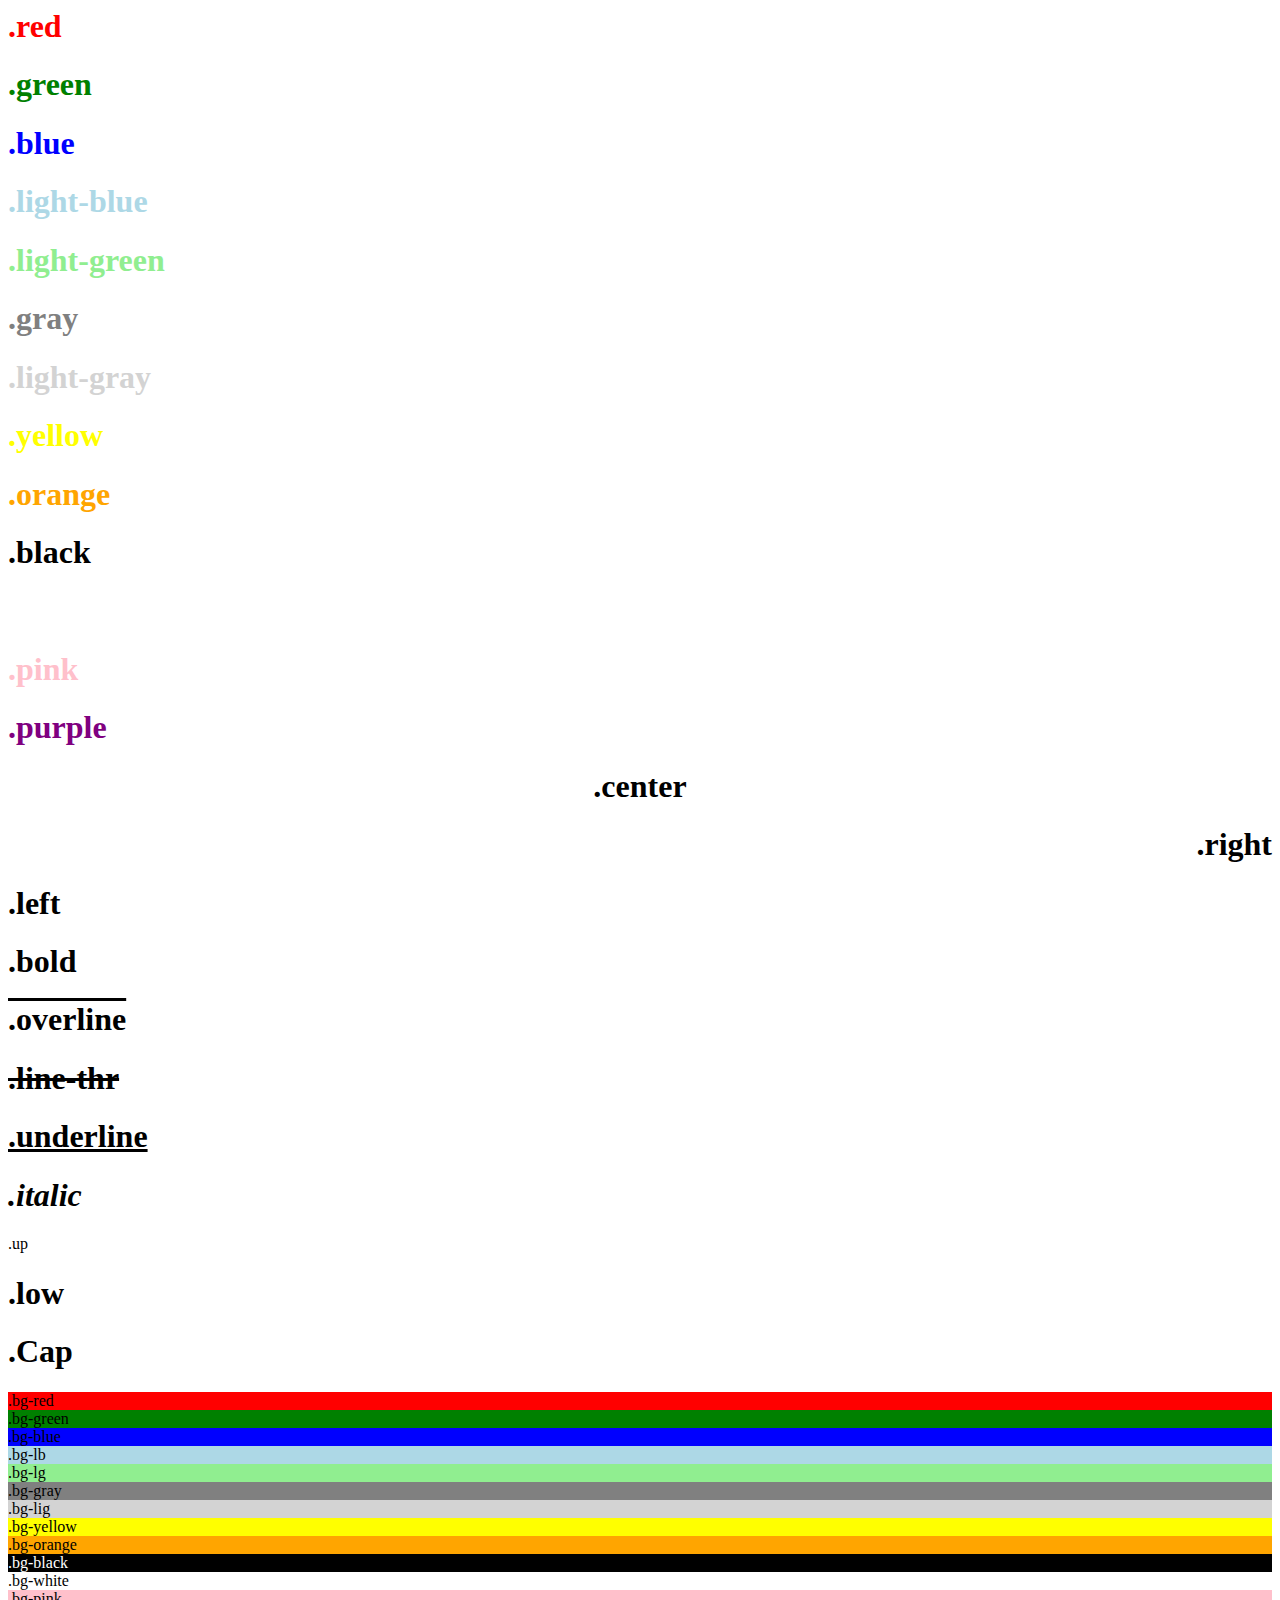
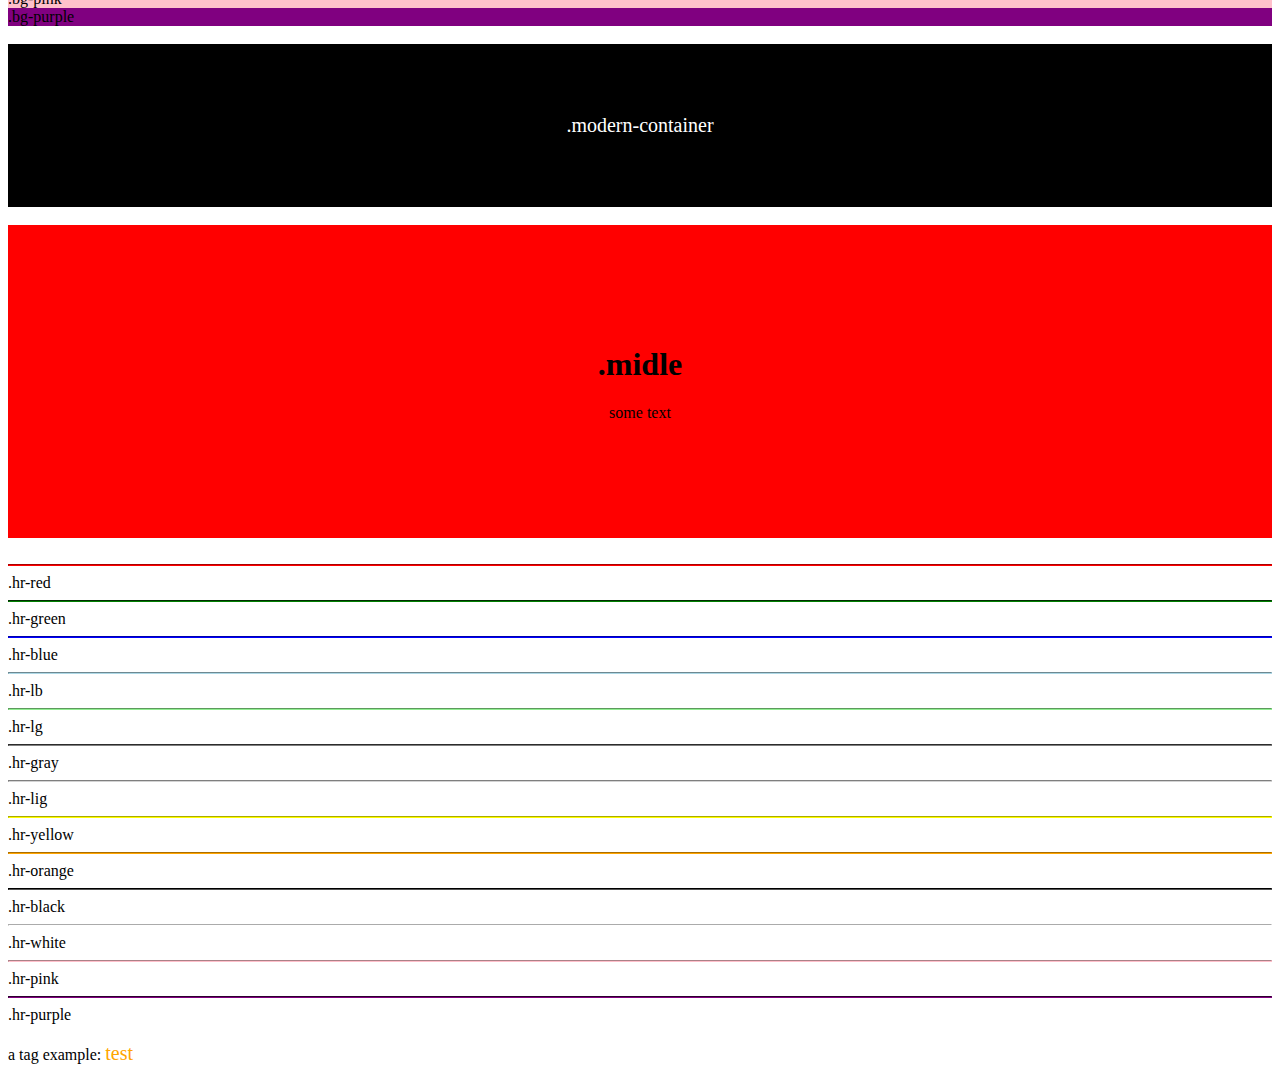
<file: index.html>
<html>
    <head>
        <title>modern.css
        </title>
        <link rel="stylesheet" href="modern.css">
    </head>
    <body>
        <h1 class="red">.red</h1>
        <h1 class="green">.green</h1>
        <h1 class="blue">.blue</h1>
        <h1 class="light-blue">.light-blue</h1>
        <h1 class="light-green">.light-green</h1>
        <h1 class="gray">.gray</h1>
        <h1 class="light-gray">.light-gray</h1>
        <h1 class="yellow">.yellow</h1>
        <h1 class="orange">.orange</h1>
        <h1 class="black">.black</h1>
        <h1 class="white">.white</h1>
        <h1 class="pink">.pink</h1>
        <h1 class="purple">.purple</h1>
        <h1 class="center">.center</h1>
        <h1 class="right">.right</h1>
        <h1 class="left">.left</h1>
        <h1 class="bold">.bold</h1>
        <h1 class="overline">.overline</h1>
        <h1 class="line-thr">.line-thr</h1>
        <h1 class="underline">.underline</h1>
        <h1 class="italic">.italic</h1
        <h1 class="up">.up</h1>
        <h1 class="low">.low</h1>
        <h1 class="cap">.cap</h1>
        <div class="bg-red">.bg-red</div>
        <div class="bg-green">.bg-green</div>
        <div class="bg-blue">.bg-blue</div>
        <div class="bg-lb">.bg-lb</div>
        <div class="bg-lg">.bg-lg</div>
        <div class="bg-gray">.bg-gray</div>
        <div class="bg-lig">.bg-lig</div>
        <div class="bg-yellow">.bg-yellow</div>
        <div class="bg-orange">.bg-orange</div>
        <div class="bg-black white">.bg-black</div>
        <div class="bg-white">.bg-white</div>
        <div class="bg-pink">.bg-pink</div>
        <div class="bg-purple">.bg-purple</div>
        <br>
        <div class="modern-container">
            <p>.modern-container</p>
        </div>
        <br>
        <div class="midle bg-red">
            <h1>.midle</h1>
            <p>some text</p>
        </div>
        <br>
        <hr class="hr-red">
        .hr-red
        <br>
        <hr class="hr-green">
        .hr-green
        <br>
        <hr class="hr-blue">
        .hr-blue
        <br>
        <hr class="hr-lb">
        .hr-lb
        <br>
        <hr class="hr-lg">
        .hr-lg
        <br>
        <hr class="hr-gray">
        .hr-gray
        <br>
        <hr class="hr-lig">
        .hr-lig
        <br>
        <hr class="hr-yellow">
        .hr-yellow
        <br>
        <hr class="hr-orange">
        .hr-orange
        <br>
        <hr class="hr-black">
        .hr-black
        <br>
        <hr class="hr-white">
        .hr-white
        <br>
        <hr class="hr-pink">
        .hr-pink
        <br>
        <hr class="hr-purple">
        .hr-purple
        <br>
        <br>
        a tag example: <a href="" target="_blank">test</a>
    </body>
 </html>
</file>
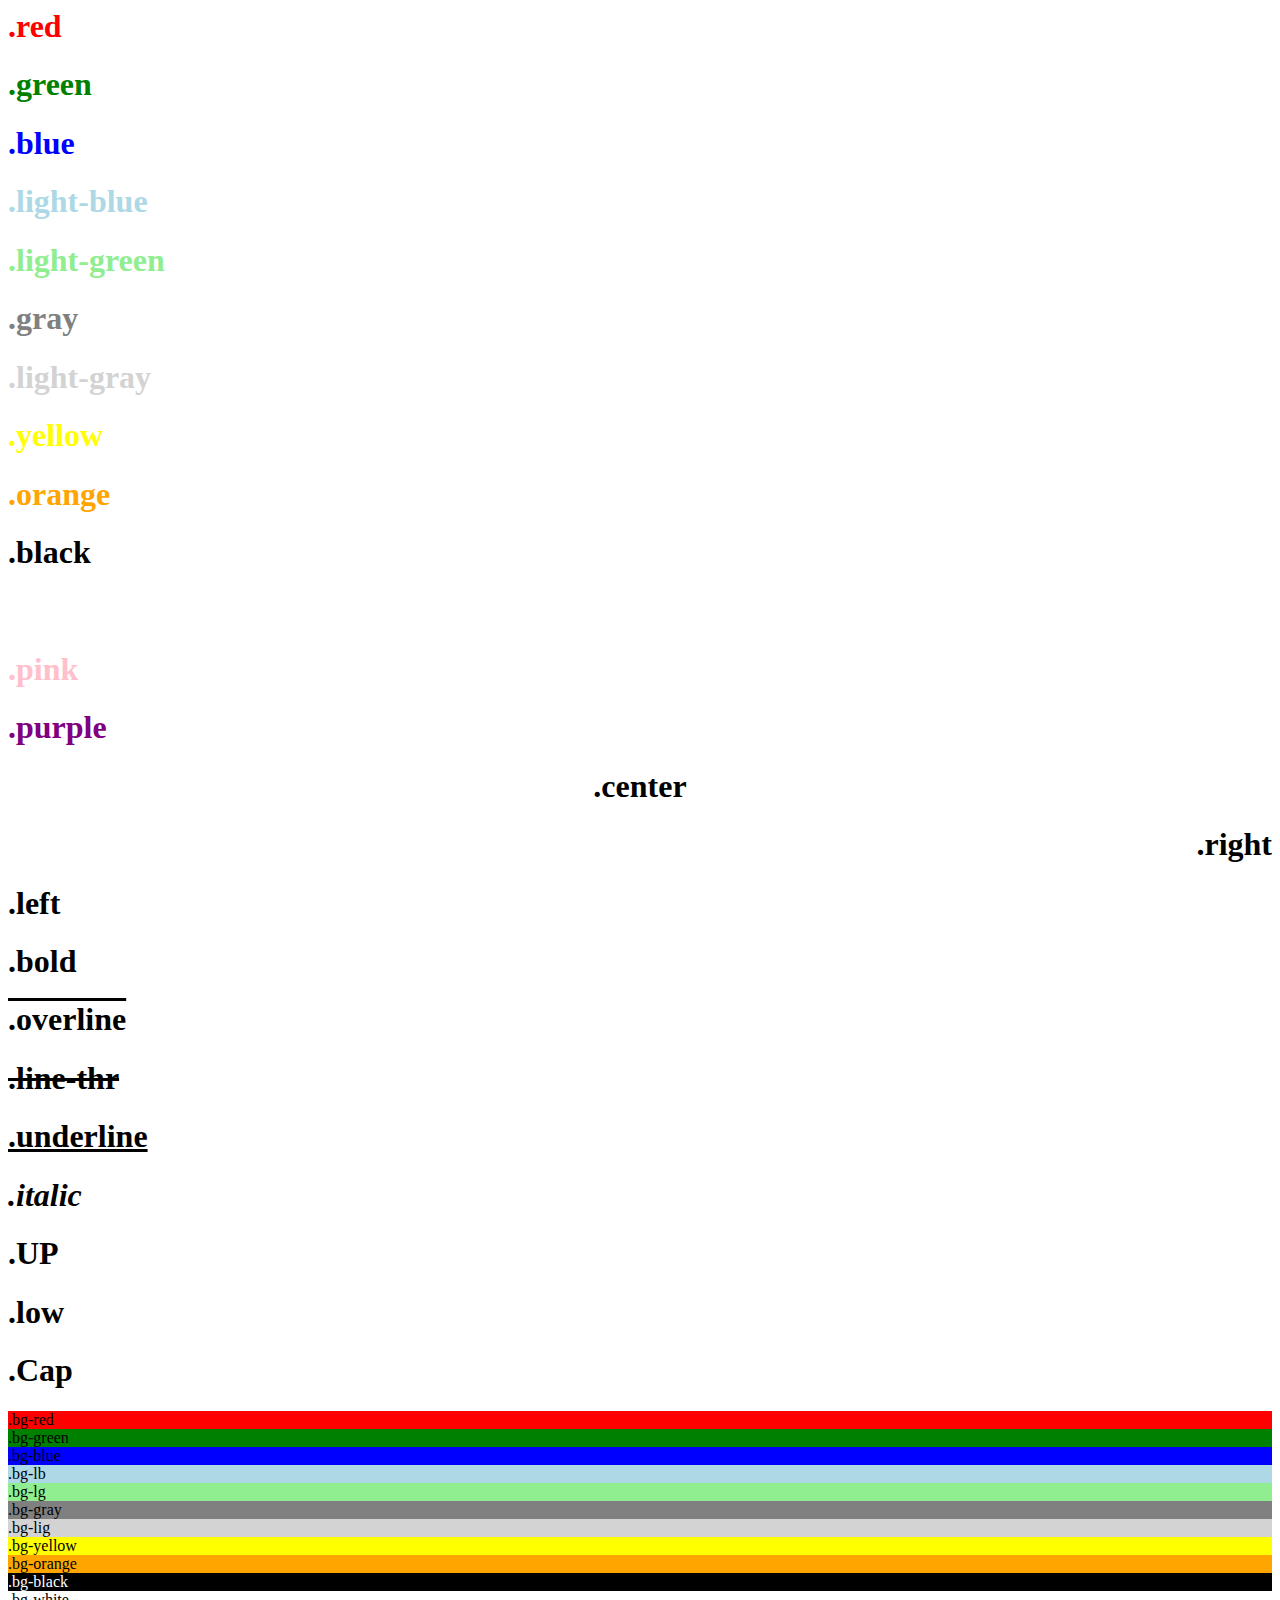
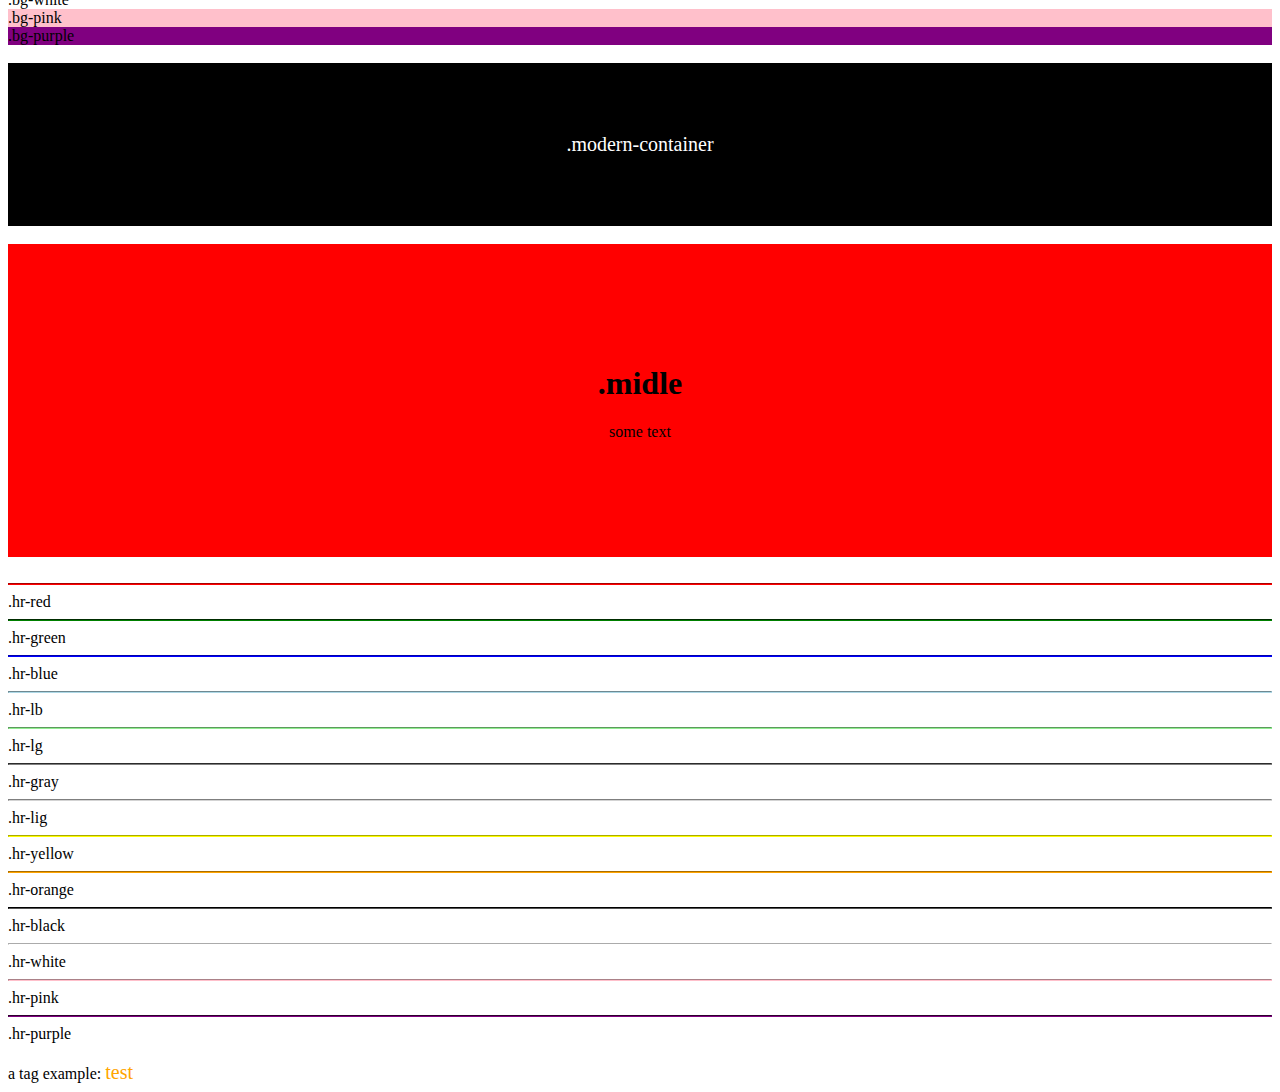
<file: test.html>
<html>
    <head>
        <title>test</title>
        <link rel="stylesheet" href="modern.css">
    </head>
    <body>
        <h1 class="red">.red</h1>
        <h1 class="green">.green</h1>
        <h1 class="blue">.blue</h1>
        <h1 class="light-blue">.light-blue</h1>
        <h1 class="light-green">.light-green</h1>
        <h1 class="gray">.gray</h1>
        <h1 class="light-gray">.light-gray</h1>
        <h1 class="yellow">.yellow</h1>
        <h1 class="orange">.orange</h1>
        <h1 class="black">.black</h1>
        <h1 class="white">.white</h1>
        <h1 class="pink">.pink</h1>
        <h1 class="purple">.purple</h1>
        <h1 class="center">.center</h1>
        <h1 class="right">.right</h1>
        <h1 class="left">.left</h1>
        <h1 class="bold">.bold</h1>
        <h1 class="overline">.overline</h1>
        <h1 class="line-thr">.line-thr</h1>
        <h1 class="underline">.underline</h1>
        <h1 class="italic">.italic</h1>
        <h1 class="up">.up</h1>
        <h1 class="low">.low</h1>
        <h1 class="cap">.cap</h1>
        <div class="bg-red">.bg-red</div>
        <div class="bg-green">.bg-green</div>
        <div class="bg-blue">.bg-blue</div>
        <div class="bg-lb">.bg-lb</div>
        <div class="bg-lg">.bg-lg</div>
        <div class="bg-gray">.bg-gray</div>
        <div class="bg-lig">.bg-lig</div>
        <div class="bg-yellow">.bg-yellow</div>
        <div class="bg-orange">.bg-orange</div>
        <div class="bg-black white">.bg-black</div>
        <div class="bg-white">.bg-white</div>
        <div class="bg-pink">.bg-pink</div>
        <div class="bg-purple">.bg-purple</div>
        <br>
        <div class="modern-container">
            <p>.modern-container</p>
        </div>
        <br>
        <div class="midle bg-red">
            <h1>.midle</h1>
            <p>some text</p>
        </div>
        <br>
        <hr class="hr-red">
        .hr-red
        <br>
        <hr class="hr-green">
        .hr-green
        <br>
        <hr class="hr-blue">
        .hr-blue
        <br>
        <hr class="hr-lb">
        .hr-lb
        <br>
        <hr class="hr-lg">
        .hr-lg
        <br>
        <hr class="hr-gray">
        .hr-gray
        <br>
        <hr class="hr-lig">
        .hr-lig
        <br>
        <hr class="hr-yellow">
        .hr-yellow
        <br>
        <hr class="hr-orange">
        .hr-orange
        <br>
        <hr class="hr-black">
        .hr-black
        <br>
        <hr class="hr-white">
        .hr-white
        <br>
        <hr class="hr-pink">
        .hr-pink
        <br>
        <hr class="hr-purple">
        .hr-purple
        <br>
        <br>
        a tag example: <a href="" target="_blank">test</a>
    </body>
 </html>
</file>
<file: modern.css>
.center{
    text-align:center;
}

.right{
     text-align:right;
}

.left{
     text-align:left;
}

.underline{
    text-decoration:underline;
}

.bold{
    font-weight:bold;
}

.overline{
    text-decoration:overline;
}

.line-thr{
    text-decoration:line-through;
}

.italic{
    font-style:italic;
}

.up{
    text-transform:uppercase;
}

.low{
    text-transform:lowercase
}

.cap{
    text-transform:capitalize;
}

.bg-red{
    background-color:red;
} 

.bg-blue{
    background-color:blue;
}

.bg-green{
    background-color:green;
}

.bg-lb{
    background-color:lightblue;
}    

.bg-lg{
    background-color:lightgreen;
} 

.bg-gray{
    background-color:gray;
}

.bg-lig{
    background-color:lightgray;
}  

.bg-yellow{
    background-color:yellow;
} 

.bg-orange{
    background-color:orange;
} 

.bg-black{
    background-color:black;
}

.bg-white{
    background-color:white;
} 

.bg-pink{
    background-color:pink;
} 

.bg-purple{
    background-color:purple;
} 

.red{
    color:red;
}

.blue{
   color:blue; 
}

.light-blue{
   color:lightblue; 
}

.orange{
   color:orange; 
}

.yellow{
   color:yellow; 
}

.green{
   color:green; 
}

.pink{
   color:pink; 
}

.purple{
   color:purple; 
}

.black{
    color:black;
}

.white{
   color:white; 
}

.light-green{
   color:lightgreen; 
}

.gray{
   color:gray; 
}

.light-gray{
   color:lightgray; 
}

.modern-container{
    background-color:black;
    color:white;
    text-align:center;
    padding-top:50px;
    padding-bottom:50px;
    font-size:20px;
}

.midle{
    padding-top:100px;
    padding-bottom:100px;
    text-align:center;
}

.hr-red{
    border-color:red;
}

.hr-green{
    border-color:green;
}

.hr-blue{
    border-color:blue;
}

.hr-lb{
    border-color:lightblue;
}

.hr-lg{
    border-color:lightgreen;
}

.hr-gray{
    border-color:gray;
}

.hr-lig{
    border-color:lightgray;
}

.hr-yellow{
    border-color:yellow;
}

.hr-orange{
    border-color:orange;
}

.hr-black{
    border-color:black;
}

.hr-white{
    border-color:white;
}

.hr-pink{
    border-color:pink;
}

.hr-purple{
    border-color:purple;
}

a{
    color:orange;
    text-decoration:none;
    font-size:20px;
}

a:hover{
    color:black;
    text-decoration:none;
    font-size:20px;
}

a:active{
    color:black;
    text-decoration:none;
    font-size:20px;
}
</file>
